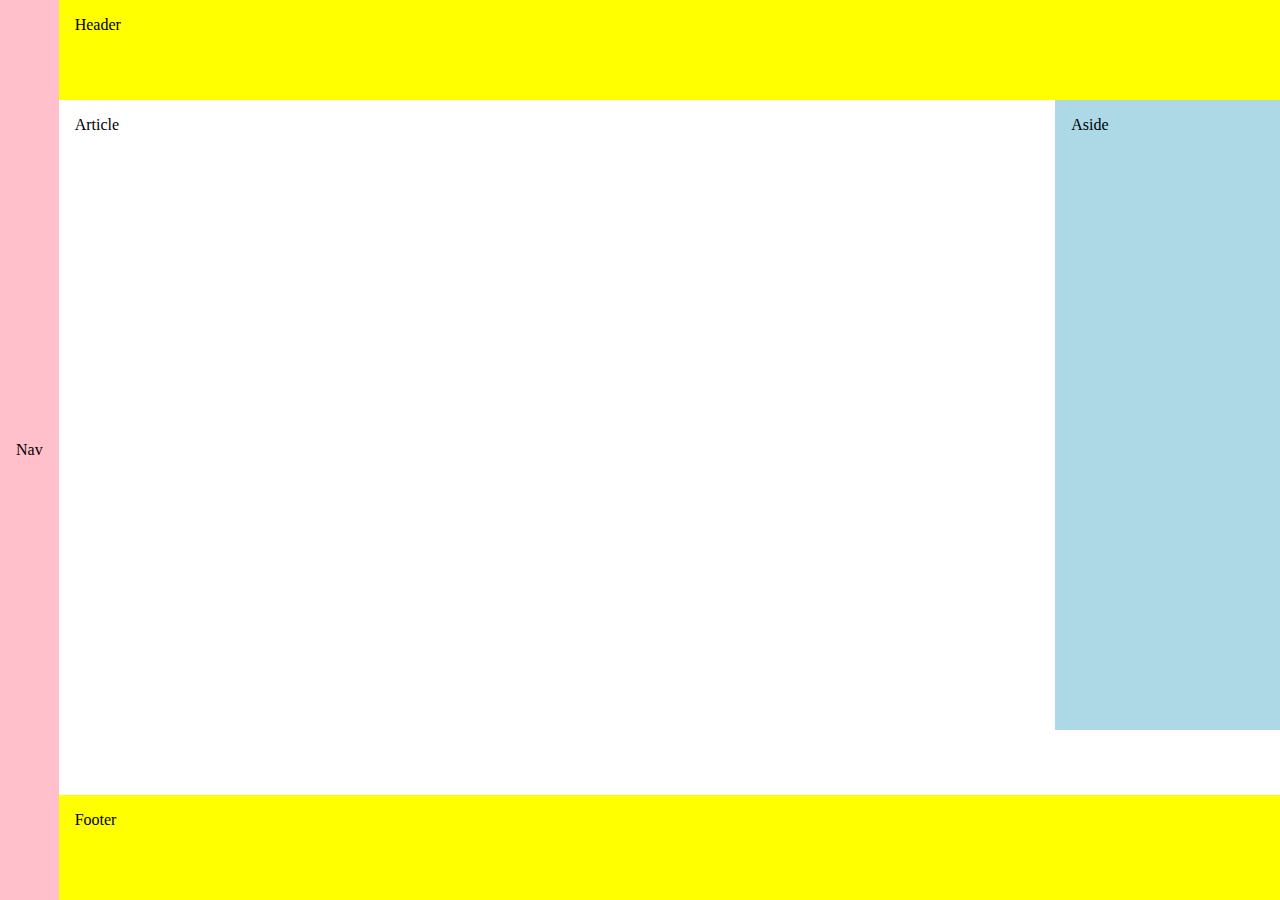
<file: tugas_felxbox8.1/index.html>
<!DOCTYPE html>
<html lang="en">
<head>
    <meta charset="UTF-8">
    <meta name="viewport" content="width=device-width, initial-scale=1.0">
    <title>Sabrina Marliani</title>

    <link rel="stylesheet" href="style.css">

</head>



<body>
    <div class="container">
        <nav class="nav">Nav</nav>
        <div class="content">
            <header>Header</header>
            <main>
                <div class="content-wrap"> 
                    <article>Article</article>
                    <aside>Aside</aside>
                </div>
            </main>
            <footer>Footer</footer>
        </div>
    </div>

</body>
</html>
</file>
<file: tugas_felxbox8.1/style.css>
* {
    box-sizing: border-box; 
    margin: 0;
    padding: 0;
}

body {
    display: flex;
    min-height: 100vh;
    flex-direction: column;
    margin: 0;
}

.container {
    display: flex;
    flex: 1;
 
}

.nav {
    display: flex;
    justify-content: center;
    align-items: center;
    width: 80vh;
    background-color: pink;
}

.content {
    display: flex;
    flex: 1;
    flex-direction: column;
    justify-content: flex-start;
    align-items: flex-start;
}

header {
    background-color: yellow;
    height: 100px;
    width: 150vh;
}

main {
    display: flex;
    flex: 1;
    flex-direction: column;
}

.content-wrap {
    display: flex;
}

article {
    background-color: white;
    flex: 3;
    padding: 10px;
    height: 70vh;
    width: 80vh; 
}

aside {
    background-color: lightblue;
    flex: 1;
    padding: 10px;
    height: 70vh;
    width: 70vh;
}

.container footer{
    background-color: yellow;
    width: 150vh;
    height: 105px;
}

header, footer, article, nav, aside {
    padding: 1em;
    }
</file>
